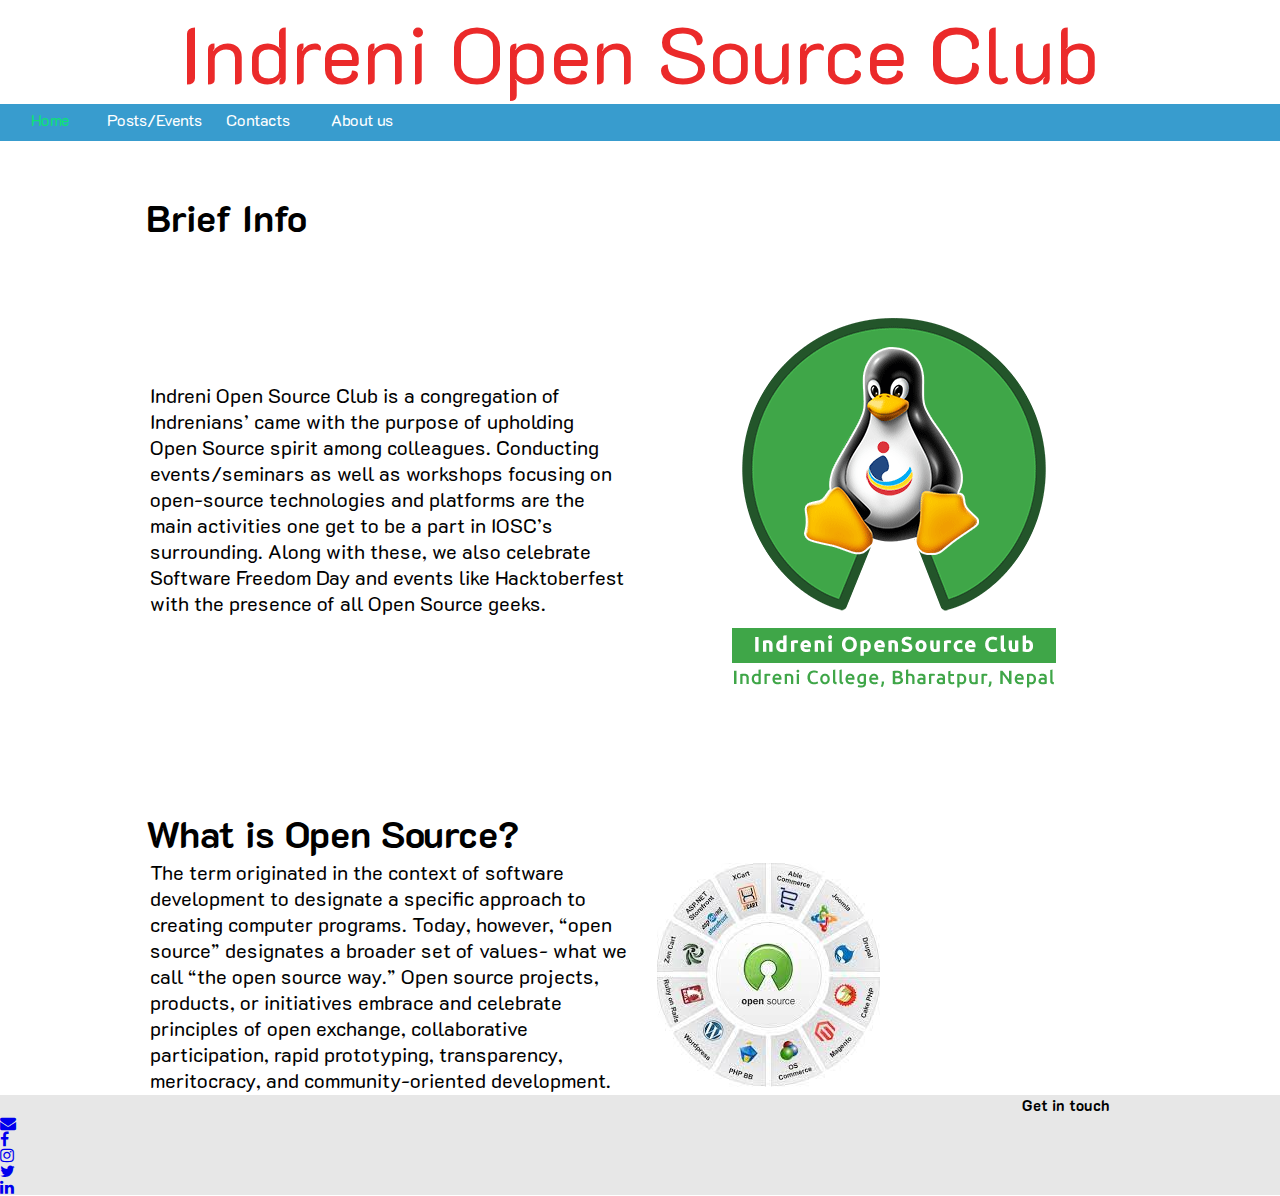
<file: index.html>
<html>
  <head>
    <title>IOSC</title>
    <style>
      @import url("https://fonts.googleapis.com/css2?family=K2D&display=swap");
      * {
        margin: 0;
        padding: 0;
      }
      #title {
        font-family: "K2D", sans-serif;
        color: rgb(235, 42, 42);
        text-align: center;
        font-size: 80px;
        font: none;
        font-variant: none;
      }
      table {
        font-family: "K2D", sans-serif;
        margin-left: none;
        border: rgb(0, 0, 0);

        /* background-color:yellow; */
      }
      #paragraph {
        width: 50%;
        text-align: left;
        padding-left: 20px;
        font-size: 20;
      }
      #border{
        width:5px;
      }

      #picture {
        width: 40%;
        height: auto;
        width: auto;
        padding-left: 10px;
        align-items: right;
      }
      .detail {
              font-family: "K2D", sans-serif;
              padding-top: 20px;
              padding-left: 16px;
              width: 50%;
            } 
      .p-heading {
              font-family: "K2D", sans-serif;
              padding-top: 50px;
              padding-left: 16px;
            }
    </style>
    <link rel="stylesheet" href="./assets/css/style.css" />
    <link rel="stylesheet" href="https://cdnjs.cloudflare.com/ajax/libs/font-awesome/4.7.0/css/font-awesome.min.css"/>
  </head>

  <body>
    <header id="title">
      <p>Indreni Open Source Club</p>
    </header>

    <ul id="topnav">
      <a href="./index.html"><li class="currentPage">Home</li></a>
      <a href="./pages/events.html"><li>Posts/Events</li></a>
      <a href="./pages/contact.html"><li>Contacts</li></a>
      <a href="./pages/about.html"><li>About us</li></a>
    </ul>
<div style="margin-left: 10%; margin-right:10%">
    <table>
      <tr>
        <th class="p-heading"><h2>Brief Info</h2></th>
        
      </tr>
      <tr>
        <td id="paragraph">
          <p>
            Indreni Open Source Club is a congregation of Indrenians’ came with
            the purpose of upholding Open Source spirit among colleagues.
            Conducting events/seminars as well as workshops focusing on
            open-source technologies and platforms are the main activities one
            get to be a part in IOSC’s surrounding. Along with these, we also
            celebrate Software Freedom Day and events like Hacktoberfest with
            the presence of all Open Source geeks.
          </p>
        </td>
        <td id="border"></td>
        <td id="picture">
          <img
            src="./assets/images/iosc-logo.png"style="height: 100%; width: auto">
        </td>
      </tr>
    </table>

    <table>
      <tr>
        <th class="p-heading">
          <h2 class=>What is Open Source?</h2>
        </th>
        
      </tr>
      <tr>
        <td id="paragraph">
          <p>
            The term originated in the context of software development to
            designate a specific approach to creating computer programs. Today,
            however, “open source” designates a broader set of values- what we
            call “the open source way.” Open source projects, products, or
            initiatives embrace and celebrate principles of open exchange,
            collaborative participation, rapid prototyping, transparency,
            meritocracy, and community-oriented development.
          </p>
        </td>
        <td id="border"></td>
        <td id="picture">
          <img src="./assets/images/OpenSource-sq.jpg" />
        </td>
      </tr>
    </table>
    </div>

    <footer id="footer" style="background-color:rgb(231, 231, 231)">
      <h1
      style="
        font-family: 'K2D', sans-serif;
        font-size: 15px;
        position : relative;
        right:170px;
        text-align: right;
        font-weight: none;
        margin-top: auto;
      "
    >
      Get in touch
    </h1>
      <div class="fo-social-media">
      
        <div class="fo-handle">
          <div class="envelope">
            <a href="mailto:iosc@indrenicollege.edu.np" target="_blank"
              ><i class="fa fa-envelope" title="E-Mail"></i
            ></a>
          </div>
        </div>
  
        <div class="fo-handle">
          <div class="facebook">
            <a href="#" target="_blank"
              ><i class="fa fa-facebook" title="Facebook"></i
            ></a>
          </div>
        </div>
  
        <div class="fo-handle">
          <div class="instagram">
            <a href="#"><i class="fa fa-instagram" title="Instagram"></i></a>
          </div>
        </div>
  
        <div class="fo-handle">
          <div class="twitter">
            <a href="#"><i class="fa fa-twitter" title="Twitter"></i></a>
          </div>
        </div>
  
        <div class="fo-handle">
          <div class="linkedin">
            <a href="#"><i class="fa fa-linkedin" title="Linkedin"></i></a>
          </div>
        </div>
      </div>
    </footer>
  </body>
</html>
</file>
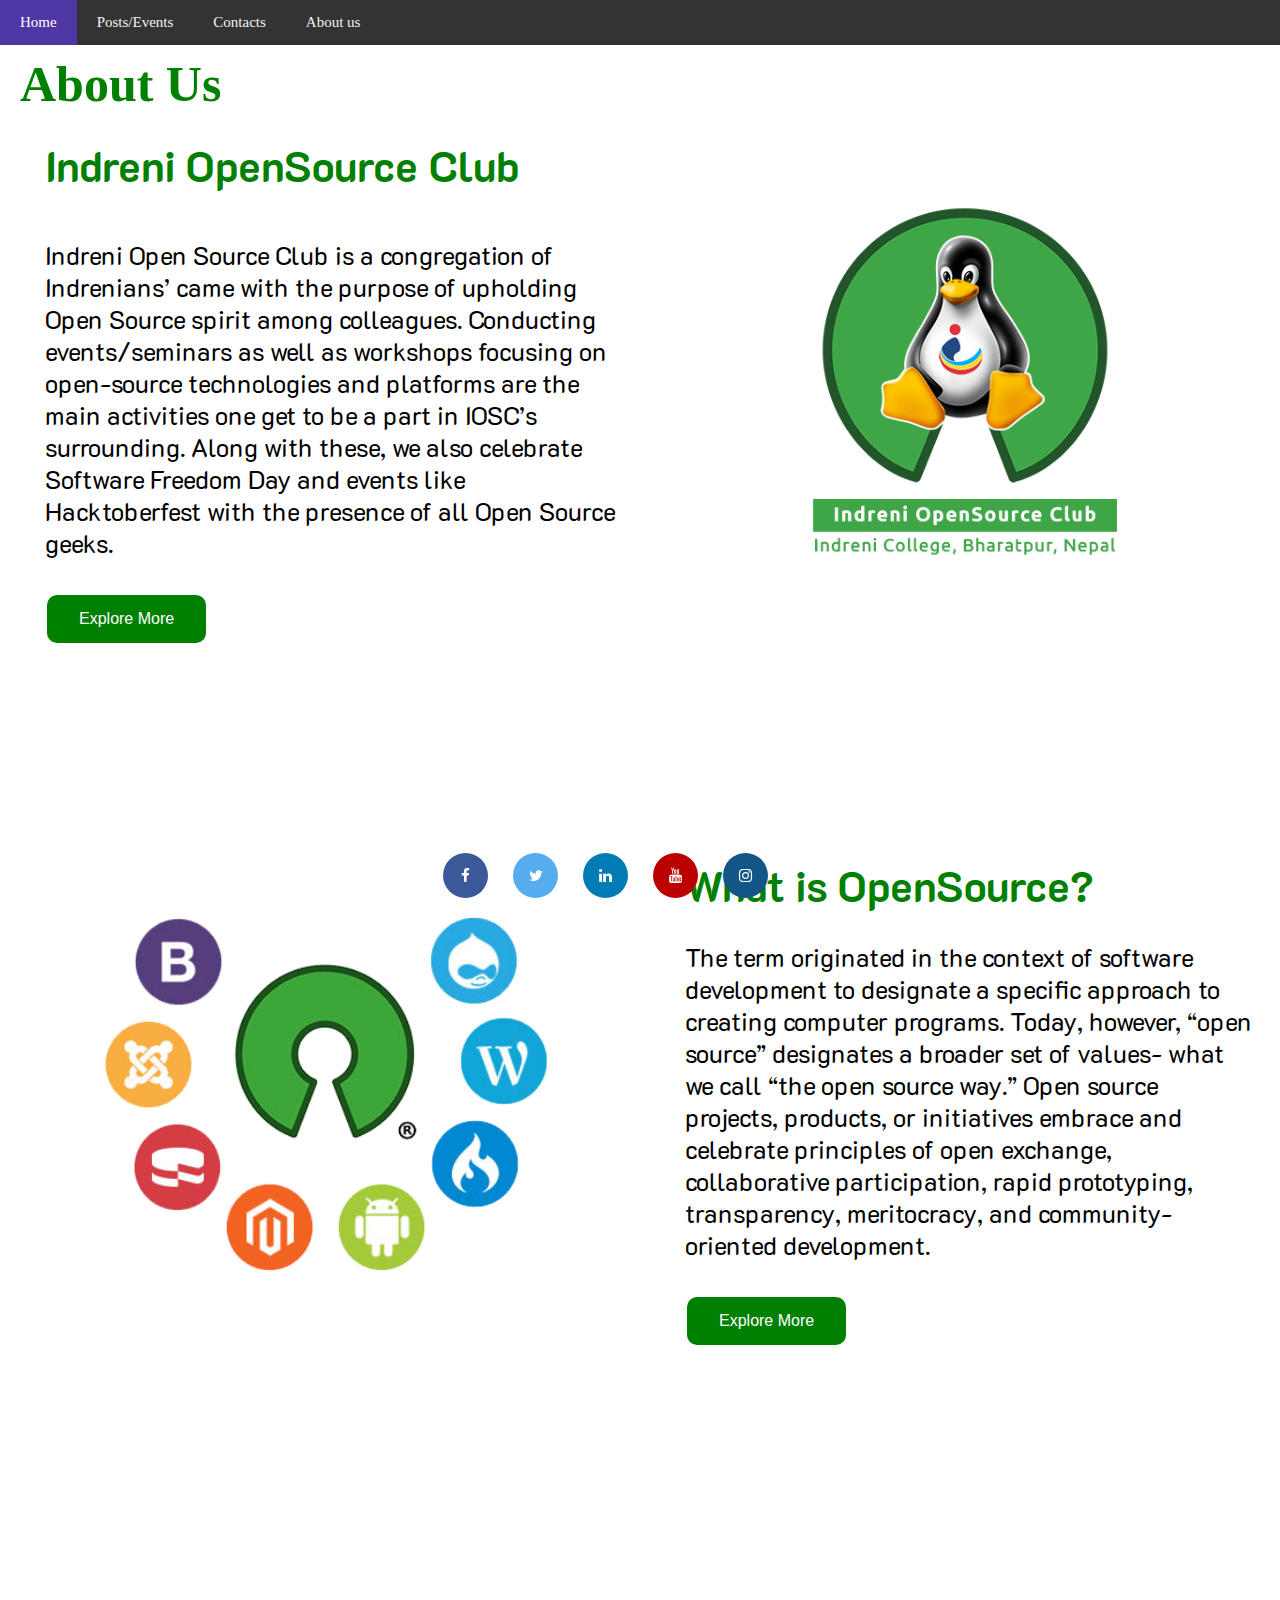
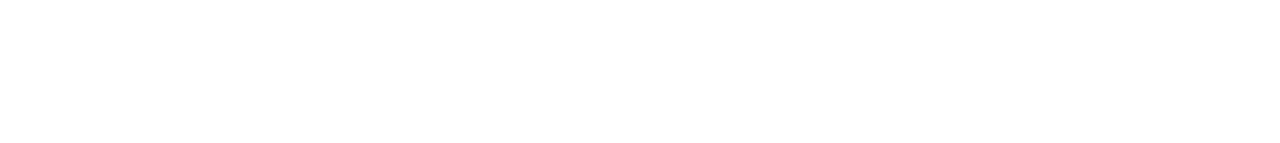
<file: pages/about.html>
<!DOCTYPE html>
<html lang="en">
<style>


</style>

<head>
    <meta charset="UTF-8">
    <meta http-equiv="X-UA-Compatible" content="IE=edge">
    <meta name="viewport" content="width=device-width, initial-scale=1.0">
    <title>About Us- IOSC</title>
    <meta name="viewport" content="width=device-width, initial-scale=1">
<link rel="stylesheet" href="https://cdnjs.cloudflare.com/ajax/libs/font-awesome/4.7.0/css/font-awesome.min.css">
<style>
   @import url('https://fonts.googleapis.com/css2?family=K2D&display=swap');
  *{
    margin: 0;
    padding: 0;
  }
    .fa {
    padding: 15px;
    font-size: 15px;
    width: 15px;
    text-align: center;
    text-decoration: none;
    border-radius: 50%;
    margin-left: 10px;
    }
   
   .fa:hover {
       opacity: 0.7;
   }
   
   .fa-facebook {
     background: #3B5998;
     color: white;
   }
   
   .fa-twitter {
     background: #55ACEE;
     color: white;
   }
   
   .fa-linkedin {
     background: #007bb5;
     color: white;
   }
   
   .fa-youtube {
     background: #bb0000;
     color: white;
   }
   
   .fa-instagram {
     background: #125688;
     color: white;
   }
   .topnav {
       overflow: hidden;
       background-color:#333;
   }
   .topnav a {
       float: left;
       color: #f2f2f2;
       text-align: center;
       padding: 14px 20px;
       font-size: 15px;
       text-decoration: none;
       }
   .topnav a:hover{
       background-color: #4e36a5;
       color:rgb(255, 255, 255);
   }
   
   .des-col1{
    /* background-color:yellow; */
    width: 50%; 
    margin: 5px; 
    padding: 10px; 
    /* border: 1px solid red;  */
    border-radius: 8px;
    height: 480px;
    /* text-align: center; */

   }
   .des-col2{
    /* background-color:gray; */
    width: 50%; 
    margin: 5px; 
    padding: 10px; 
    /* border: 1px solid red;  */
    border-radius: 8px;
    height: 480px;
    /* text-align: center; */

   }
   .About-us{
     color: green;
     padding: 10px;
     margin-left: 10px;
     font-size: 25px;

   }
   .elementer-heading{
     color: green;
     font-size: 28px;
     font-weight: bold;
     font-family: 'K2D', sans-serif;
     padding-left: 30px;

   }
   .elementer-content{
     color: black;
     font-family: 'K2D', sans-serif;
     font-size: 25px;
     font-weight: normal;
     padding: 10px 10px 10px 30px;
            
   }
   .socialmediaicons{
      height: 50px;
      display: grid;
      align-content: center;
      justify-content: center;
      gap: 15px;
      grid-auto-flow: column;
     position: fixed;
     bottom: 0px;
     right: 40%;      
    }
    .button {
  border: none;
  color: rgb(255, 255, 255);
  padding: 15px 32px;
  text-align: center;
  text-decoration: none;
  font-size: 16px;
  margin: 4px 2px;
  background-color: green;
  border-radius: 10px;
}
.button:hover{
  opacity: 0.8;
}
/* .container{
  display: flex;
} */

   </style>
        </head>
        <body>
            <!-- nav practice -->
            <div class="topnav">
              <a href="./index.html">Home</a>
              <a href="events.html">Posts/Events</a>
              <a href="pages/contact.html">Contacts</a>
              <a href="about.html">About us</a>        
             </div>
             <div class="About-us About-us">
              <h1>About Us</h1>
            </div>
            <div class="container">
          <div class= "row description" style="display: flex; width: 100%; height: 80vh;">
              <div class="column des-col1" >
              <div class="elementer-heading elementer-heading">
                <h2>Indreni OpenSource Club</h2><br>
              </div>
            <div class="elementer-content elementer-content">
            <p>
              Indreni Open Source Club is a congregation of Indrenians’ came 
              with the purpose of upholding Open Source spirit among colleagues.
               Conducting events/seminars as well as workshops focusing on open-source 
               technologies and platforms are the main activities one get to be a part in 
               IOSC’s surrounding. Along with these, we also celebrate Software Freedom
                Day and events like Hacktoberfest with the presence of all Open Source geeks.
            </p>  
            <br>
            <button class="button">Explore More</button>       
             </div>
            
          </div>
             <div class="column des-col1" >
             <!-- <img src="iosc-logo.png"> -->
             <img src="../assets/images/iosc-logo.png" style="height: 100%; width: auto; 
             padding-left: 70px; text-align: center;">
             </div>
        </div>
        <div class= "row description" style="display: flex; width: 100%; height: 100vh;">
          <div class="column des-col2" >
            <!-- <img src="iosc-logo.png"> -->
            <img src="../assets/images/Open-source-customization.png" style="height: 100%; 
            width: auto; padding-left: 70px; text-align: center;">
            </div>
          <div class="column des-col2" >
          <div class="elementer-heading elementer-heading">
            <h2>What is OpenSource?</h2>
          </div>
          <br>
        <div class="elementer-content elementer-content">
        <p>
          The term originated in the context of software development to 
          designate a specific approach to creating computer programs. 
          Today, however, “open source” designates a broader set of values-
          what we call “the open source way.” Open source projects, products,
          or initiatives embrace and celebrate principles of open exchange, 
          collaborative participation, rapid prototyping, transparency,
          meritocracy, and community-oriented development.
        </p>  
        <br>
        <button class="button">Explore More</button>       
         </div>
        
      </div>
        
    </div>
    </div>
       
        <!-- social media icons practice -->
    <div class="socialmediaicons" style="margin-top: 10px;" >
        <a href="https://www.facebook.com/"target="_blank" class="fa fa-facebook"></a>
        <a href="https://www.twitter.com/"target="_blank"class="fa fa-twitter"></a>
        <a href="https://www.linkedin.com/"target="_blank" class="fa fa-linkedin"></a>
        <a href="https://www.youtube.com/"target="_blank" class="fa fa-youtube"></a>
        <a href="https://www.instagram.com/"target="_blank" class="fa fa-instagram"></a>
    </div>
</body>

</html>
</file>
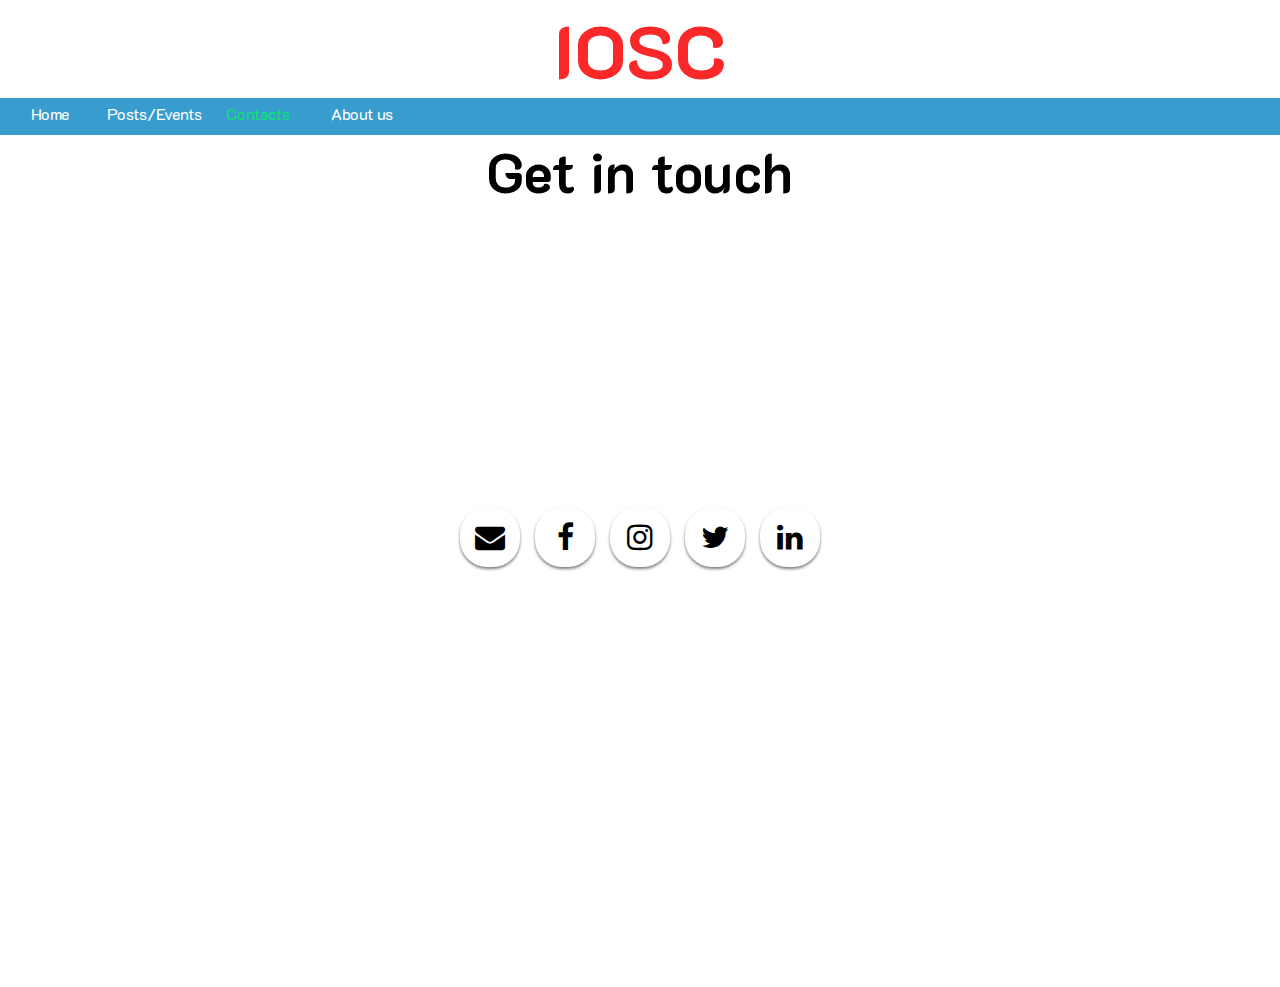
<file: pages/contact.html>
<!DOCTYPE html>
<html lang="en">
  <head>
    <title>Contact Us- IOSC</title>
    <style>
      @import url("https://fonts.googleapis.com/css2?family=K2D&display=swap");
      * {
        margin: 0;
        padding: 0;
      }
      /* .titleInContact {
        text-align: center;
        vertical-align: bottom;
        font-family: "K2D", sans-serif;
        font-size: 75px;
        color: rgb(250, 40, 40);
      } */
      /* #topnav {
        background-color: rgb(97, 197, 247);
        color: rgb(214, 214, 214);
        height: 32px;
        padding-top: 5px;
      }
 
      #topnav li {
        display: inline-block;
        width: 100px;
        height: 32px;
        text-align: center;
        font-family: 'K2D', sans-serif;
      }

      #topnav li:hover {
        color: rgb(129, 38, 240);
      } */

      .facebook:hover {
        background: #3b5998;
        color: white;
        border-radius: 45%;
      }

      .twitter:hover {
        background: #55acee;
        color: white;
        border-radius: 45%;
      }

      .linkedin:hover {
        background: #007bb5;
        color: white;
        border-radius: 45%;
      }

      .envelope:hover {
        background: #da6e0a;
        color: white;
        border-radius: 45%;
      }

      .instagram:hover {
        background: #f03170;
        color: white;
        border-radius: 45%;
      }

      .ul {
        list-style-type: none;
        margin: 0;
        padding: 0;
      }

      .li {
        display: inline;
      }

      .social-media {
        height: 100vh;
        display: grid;
        align-content: center;
        justify-content: center;
        gap: 15px;
        grid-auto-flow: column;
      }
      .social-media .handle {
        width: 60px;
        height: 60px;
        border-radius: 45%;
        background: #fff;
        text-align: center;
        transition: 0.5s;
        transform: translate(0, 0px);
        box-shadow: 0px 2px 3px rgba(0, 0, 0, 0.5);
      }
      .social-media div .fa {
        color: #000;
        font-size: 30px;
        line-height: 60px;
        transition: 0.5s;
      }
    </style>
    <link rel="stylesheet" href="../assets/css/style.css" />

    <meta name="viewport" content="width=device-width, initial-scale=1" />

    <link
      rel="stylesheet"
      href="https://cdnjs.cloudflare.com/ajax/libs/font-awesome/4.7.0/css/font-awesome.min.css"
    />
  </head>

  <body>
    <h1 class="titleInContact">IOSC</h1>

    <ul id="topnav">
      <a href="../index.html"><li>Home</li></a>
      <a href="./events.html"><li>Posts/Events</li></a>
      <a href="./contact.html"><li class="currentPage">Contacts</li></a>
      <a href="./about.html"><li>About us</li></a>
    </ul>

    <h1
      style="
        font-family: 'K2D', sans-serif;
        font-size: 55px;
        text-align: center;
        font-weight: none;
        margin-top: auto;
      "
    >
      Get in touch
    </h1>
    <div class="social-media" style="margin-top: -120px">
      <div class="handle">
        <div class="envelope">
          <a href="mailto:iosc@indrenicollege.edu.np" target="_blank"
            ><i class="fa fa-envelope" title="E-Mail"></i
          ></a>
        </div>
      </div>

      <div class="handle">
        <div class="facebook">
          <a href="#" target="_blank"
            ><i class="fa fa-facebook" title="Facebook"></i
          ></a>
        </div>
      </div>

      <div class="handle">
        <div class="instagram">
          <a href="#"><i class="fa fa-instagram" title="Instagram"></i></a>
        </div>
      </div>

      <div class="handle">
        <div class="twitter">
          <a href="#"><i class="fa fa-twitter" title="Twitter"></i></a>
        </div>
      </div>

      <div class="handle">
        <div class="linkedin">
          <a href="#"><i class="fa fa-linkedin" title="Linkedin"></i></a>
        </div>
      </div>
    </div>
  </body>
</html>
</file>
<file: assets/css/style.css>
/* topnav of contacts and index */
#topnav {
  background-color: rgb(56, 156, 206);
  color: #fff;
  height: 32px;
  padding-top: 5px;
  /* position: relative; */
}

#topnav li {
  display: inline-block;
  color: white;
  font-family: "K2D", sans-serif;
  width: 100px;
  height: 32px;
  text-align: center;
}

#topnav li:hover {
  color: rgb(250, 136, 60);
  background-color: rgb(241, 241, 241);
}

#topnav .currentPage {
  color: rgb(13, 226, 116);
}

/* paragraph's heading's class name is p-heading */
.p-heading {
  font-family: "K2D", sans-serif;
  font-size: 25;
  padding-top: 50px;
  padding-left: 16px;
  text-align: left;
}

/* Top title of the contact page: */
.titleInContact {
  text-align: center;
  vertical-align: bottom;
  font-family: "K2D", sans-serif;
  font-size: 75px;
  color: rgb(250, 40, 40);
}
</file>
